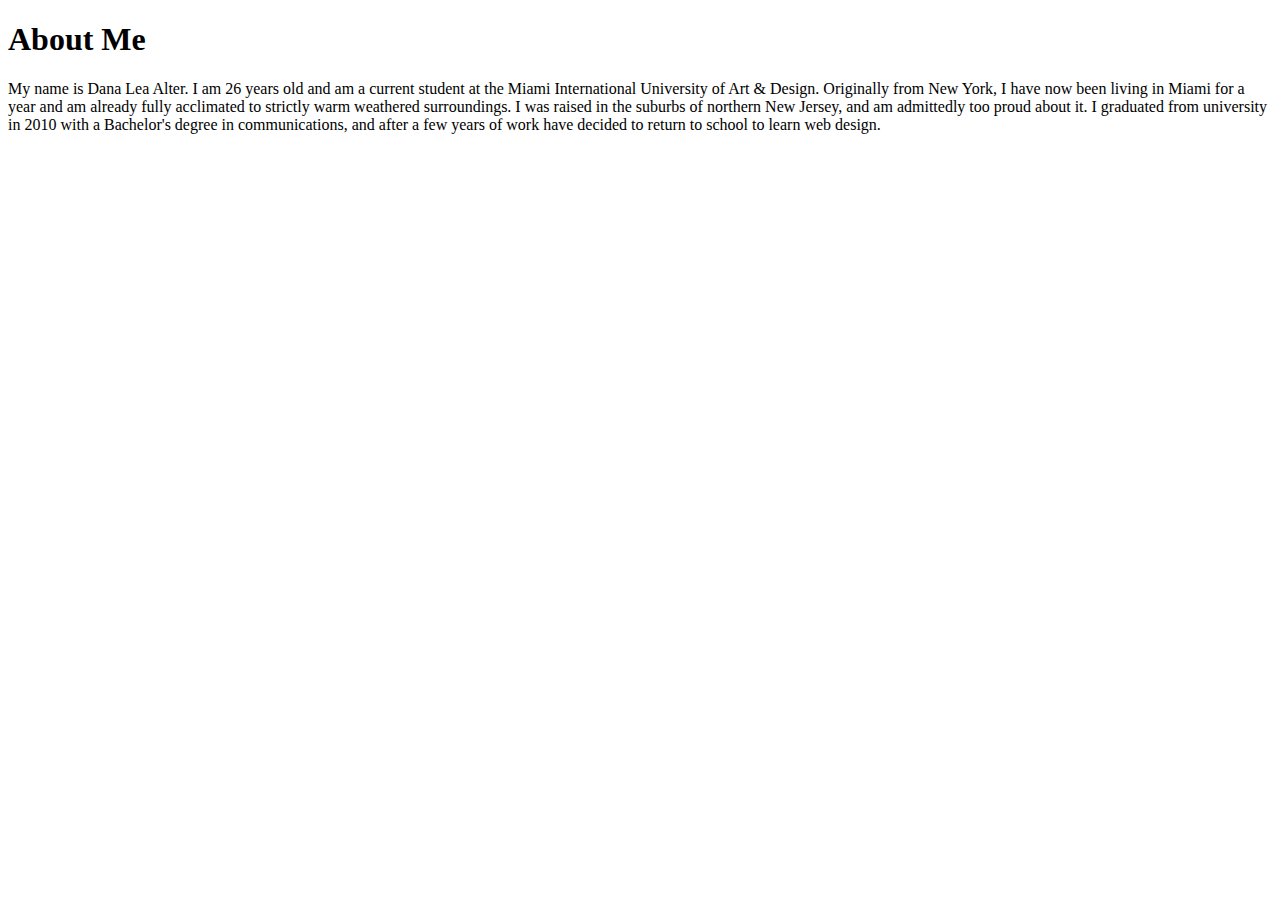
<file: about.html>
<!doctype html>
<title>About Me</title>
<h1>About Me </h1>
<p>My name is Dana Lea Alter. I am 26 years old and am a current student at the Miami International University of Art & Design. 
Originally from New York, I have now been living in Miami for a year and am already fully acclimated to strictly warm weathered surroundings. 
I was raised in the suburbs of northern New Jersey, and am admittedly too proud about it. I graduated from university in 2010 with a Bachelor's degree
in communications, and after a few years of work have decided to return to school to learn web design.
</file>
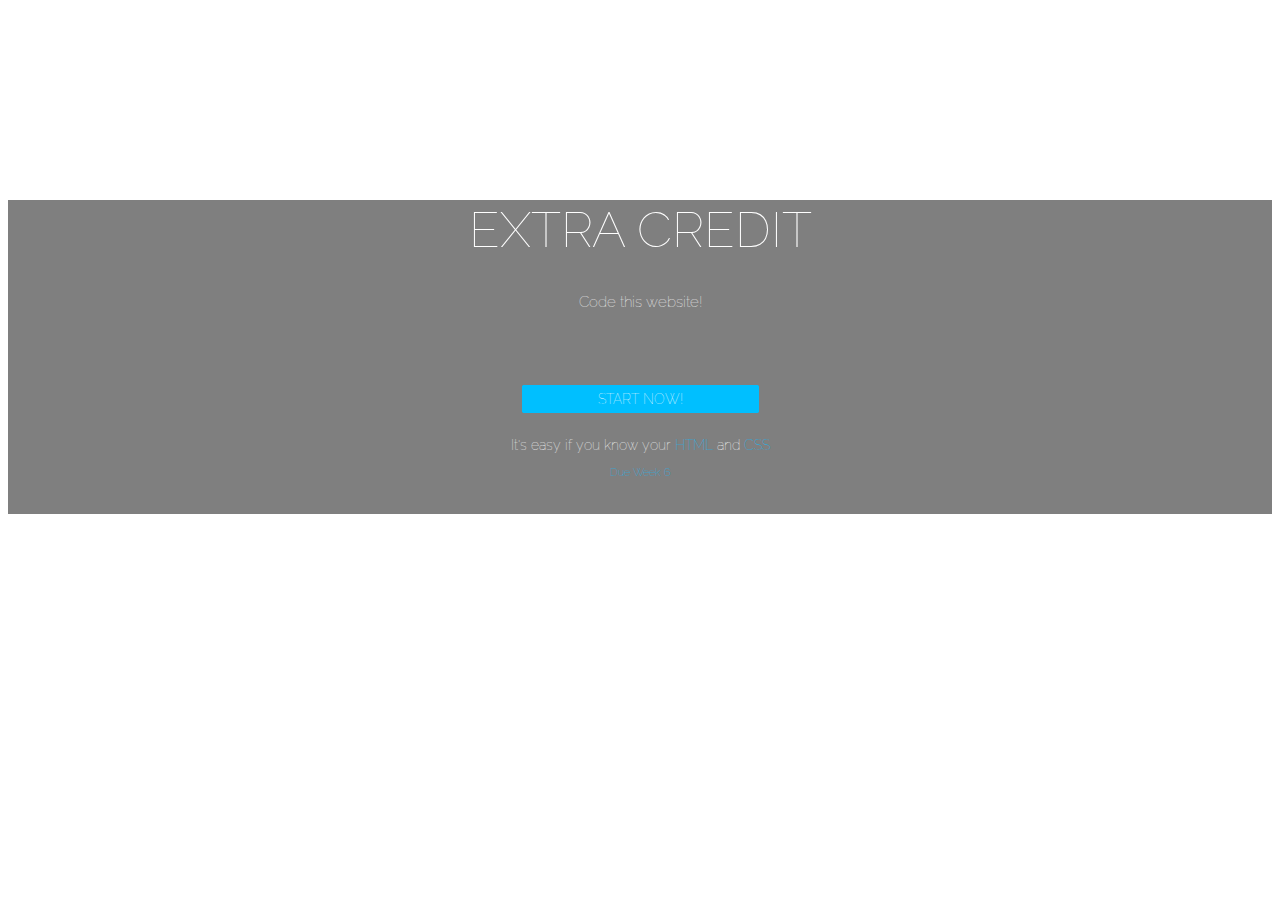
<file: Midterm-extra-credit.html>
<!doctype html>
<head>
<link href='https://fonts.googleapis.com/css?family=Lato' rel='stylesheet' type='text/css'>
<link href='https://fonts.googleapis.com/css?family=Cabin' rel='stylesheet' type='text/css'>
<link href='https://fonts.googleapis.com/css?family=Work+Sans:400,300' rel='stylesheet' type='text/css'>
<link href='https://fonts.googleapis.com/css?family=Raleway:400,100' rel='stylesheet' type='text/css'>

<title>ExtraCredit</title>
<style>
body {
  background-image: url(https://static.pexels.com/photos/425/apple-iphone-desk-office-large.jpg);
  background-size: cover;
  background-repeat: no-repeat;
  color: white;
  text-align: center;
  font-family: 'Raleway', sans-serif;
  font-weight: 100;
  font-size: 13.5px;
}

h1 {
  font-family: 'Raleway', sans-serif;
  font-weight: 100;
  margin-top: 200px;
  font-size: 50px;
}

h2 {
  font-size: 15px;
  font-family: 'Raleway', sans-serif;
  font-weight: 100;
  margin-bottom: 80px;
}
.word-1 {
color: #00BFFF;
}

.word-2{
  color: #00BFFF;
}
.start{
  margin-bottom: 80px;
  border: 1px solid #00BFFF;
  background-color: #00BFFF;
  padding-top:5px;
  padding-bottom: 5px;
  padding-right: 75px;
  padding-left: 75px;
  border-radius: 2px;
 
}

.due{
  color: #00BFFF;
  font-size: 11px;
}

.easy{
  margin-top: 80px;
}
p {
  margin-top: 30px;
  margin-bottom: 10px;
}
#box {
  background-color: rgba(0, 0, 0, 0.5);
  padding-bottom: 5px;
}

</style>
</head>

<body>
<section id=box>
<h1>EXTRA CREDIT</h1>
<h2>Code this website!</h2>


<p>
<span class="start">START NOW!</span>

<p> It's easy if you know your <span class="word-1">HTML</span> and <span class="word-2">CSS</span></p>
<span class="due">Due Week 6</span></p>
</section>
</body>
</file>
